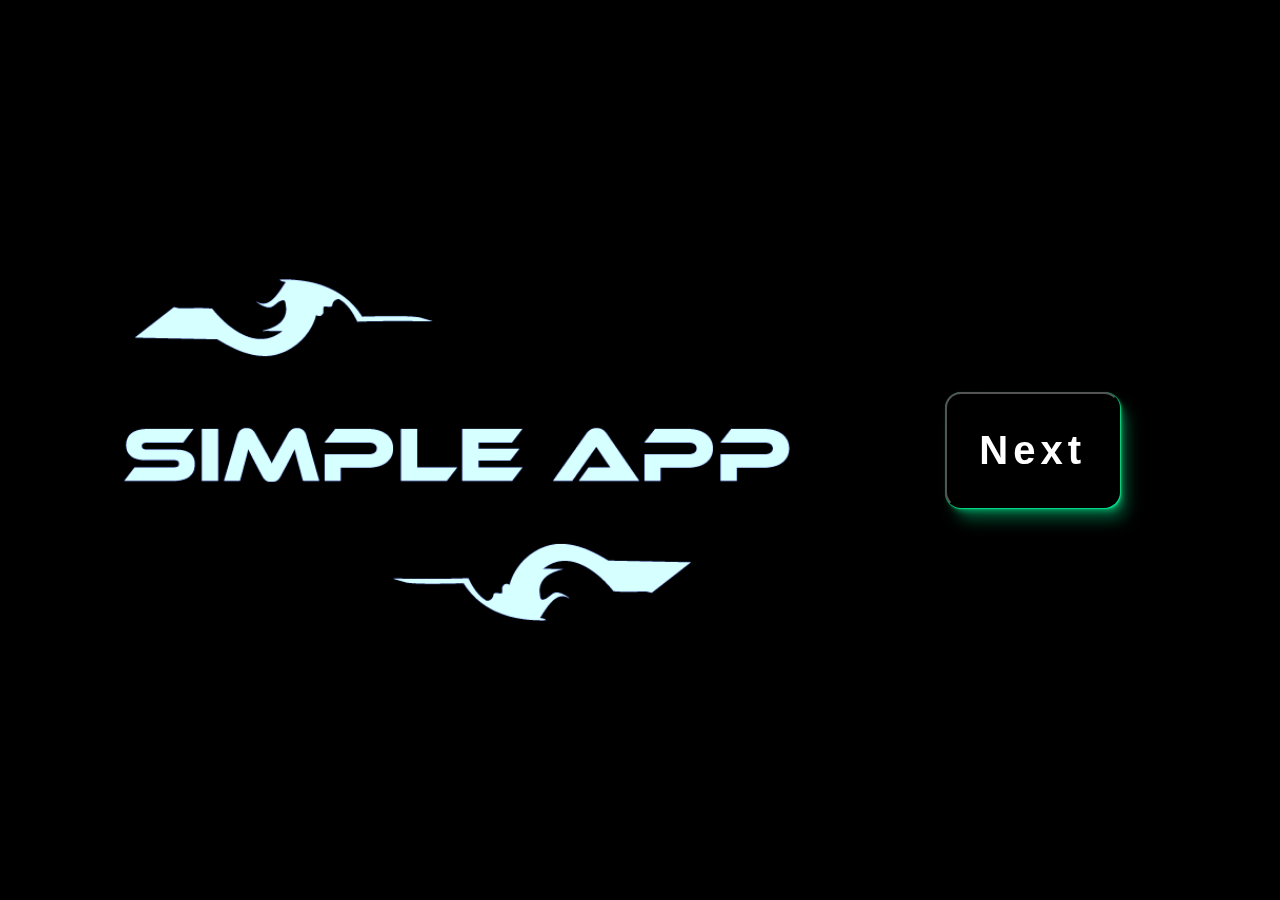
<file: Index.html>
<!DOCTYPE html>
<html lang="en">
<head>
    <meta charset="UTF-8">
    <meta name="viewport" content="width=device-width, initial-scale=1.0">
    <title>Sample Project</title>
    <link rel="stylesheet" href="style.css">
</head>
<script src="index.js"></script>
<body>
    <!-- filter info -->
    <svg class="filter" xmlns="http://www.w3.org/2000/svg">
        <filter id="alphaPink">
                  <feColorMatrix
                    type="matrix"
                    values=" 1.000  0.000  0.000  0.000  0.000 
                             0.000  0.200  0.000  0.000  0.000 
                             0.000  0.000  0.600  0.000  0.000 
                             0.000  0.000  0.000  1.000  0.000">
                  </feColorMatrix>
        </filter>
        <filter id="alphaGreen">
            <feColorMatrix mode="matrix" values="0 0 0 0 0  0 1 0 0 0  0 0 0 0 0  0 0 0 1 0" result="joint" />
        </filter>
        <filter id="alphaBlue">
            <feColorMatrix mode="matrix" values="0 0 0 0 0  0 0 0 0 0  0 0 1 0 0  0 0 0 1 0" result="joint" />
        </filter>
        <filter id="alpha">
            <feColorMatrix type="saturate" values="0"/>
        </filter>
    </svg>
    
    <div id="matrix" class="matrix"></div>
    <div class="imgWrap">
        <img src="Header/SimpleAppGreen.png" alt="Header" class="header green">
        <img src="Header/SimpleAppPink.png" alt="Header" class="header pink">
        <img src="Header/SimpleAppBlue.png" alt="Header" class="header blue">
    </div>
    <div>

        <a href="page2.html">
            <button class="button-main glitch">
                Next
            </button>
        </a>
    </div>
</body>
</html>
</file>
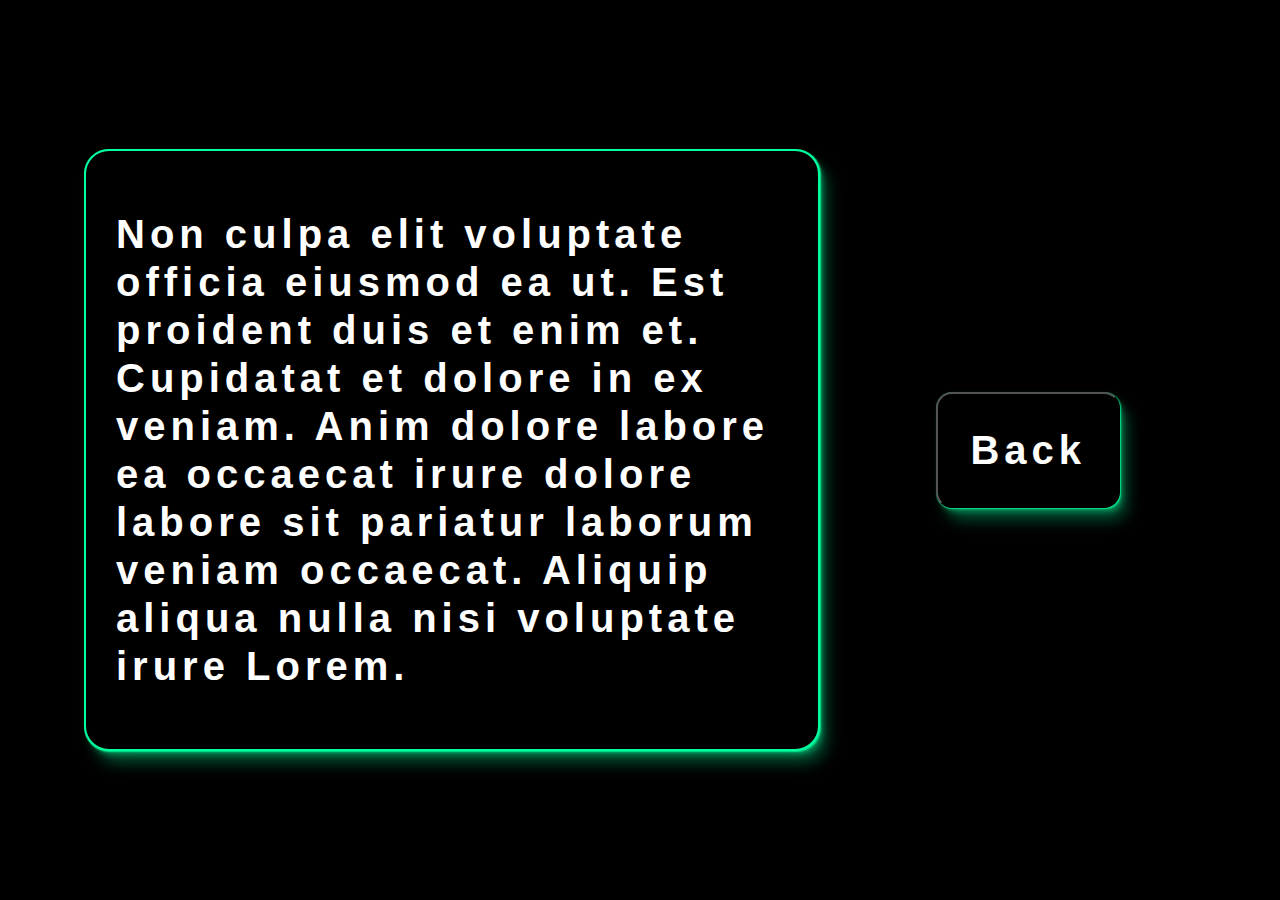
<file: page2.html>
<!DOCTYPE html>
<html lang="en">
<head>
    <meta charset="UTF-8">
    <meta name="viewport" content="width=device-width, initial-scale=1.0">
    <title>Page 2</title>
    <link rel="stylesheet" href="style.css">
</head>
<script src="index.js"></script>
<body>
    
    <div id="matrix" class="matrix"></div>
    <div class="content">
        <h1 class="glitch">Non culpa elit voluptate officia eiusmod ea ut. Est proident duis et enim et. Cupidatat et dolore in ex veniam. Anim dolore labore ea occaecat irure dolore labore sit pariatur laborum veniam occaecat. Aliquip aliqua nulla nisi voluptate irure Lorem.</h1> 
    </div>
        <a href="Index.html">
            <button class="button-main glitch">
                Back
            </button>
        </a>
</body>
</html>
</file>
<file: style.css>
:root {
    /* font vars */
    --font-size-large: clamp(1rem, -1.5rem + 8vw, 3rem);
    --font-size-md: clamp(.8rem, -1.5rem + 8vw, 2rem);
    --font-size-sm: clamp(.4rem, -1.5rem + 8vw, 1rem);
    
    /* base size */
    --sS: 8px;
    --sM: 16px;
    --sL: 32px;
    /* color vars */
    --blue: #00b8ff;
    --pink: #d600ff;
    --green: #00ff9f;
    --black: #091833;
    --white: white;
    --bg-gradient: linear-gradient(
        155deg,
        hsl(219deg 70% 12%) 0%,
        hsl(207deg 100% 16%) 50%,
        hsl(203deg 100% 22%) 71%,
        hsl(199deg 100% 27%) 83%,
        hsl(195deg 100% 31%) 90%,
        hsl(189deg 100% 34%) 95%,
        hsl(182deg 100% 36%) 98%,
        hsl(174deg 100% 40%) 99%,
        hsl(165deg 100% 45%) 100%,
        hsl(157deg 100% 50%) 100%
      );
    
    /* shadow vars */
    --shadow-color:  157deg 100% 50%;
    --shadow-elevation-low:
    0.4px 0.6px 0.7px hsl(var(--shadow-color) / 0.52),
    0.7px 1px 1.2px -1.7px hsl(var(--shadow-color) / 0.43),
    1.8px 2.7px 3.2px -3.3px hsl(var(--shadow-color) / 0.35);
  --shadow-elevation-medium:
    0.4px 0.6px 0.7px hsl(var(--shadow-color) / 0.55),
    1.2px 1.8px 2.2px -1.1px hsl(var(--shadow-color) / 0.48),
    3.5px 5.1px 6.2px -2.2px hsl(var(--shadow-color) / 0.41),
    9.1px 13.4px 16.2px -3.3px hsl(var(--shadow-color) / 0.34);
  --shadow-elevation-high:
    0.4px 0.6px 0.7px hsl(var(--shadow-color) / 0.51),
    2px 3px 3.6px -0.5px hsl(var(--shadow-color) / 0.48),
    3.9px 5.8px 7px -1px hsl(var(--shadow-color) / 0.44),
    7.1px 10.5px 12.6px -1.4px hsl(var(--shadow-color) / 0.41),
    12.2px 18.1px 21.8px -1.9px hsl(var(--shadow-color) / 0.38),
    20.2px 29.9px 36px -2.4px hsl(var(--shadow-color) / 0.35),
    31.9px 47.3px 56.9px -2.9px hsl(var(--shadow-color) / 0.32),
    48.1px 71.3px 85.8px -3.3px hsl(var(--shadow-color) / 0.28);
    
    /* viewport vars */
    /* currently  unused but added for relative font size*/
    --viewport-w-min: 500px; 
    --viewport-w-max: 900px;
    
    /* animation vars */
    --shim: 1px;
    --time: 1s;
    --clip-1: path("m943.22,102.76v-13.97h-389.79v-8.25h123.76v-6.01h265.54V29.69h-79.19V5.53h-224.6V0H163.73v2.15h-94.58v10.21h94.58v6.85h-87.51v19.05h-29.18v9.29H0v32.99h47.04v45.05h42.89v21.03h-57.36v10.77H.54v6.21h32.03v34.64h43.65v20.75H30.97v12.14h45.25v8.18h250.36v4.05H.54v24.46h144.85v27.94h-69.17v13.39h193.56v10.25H41.36v27.94h43.13v16.09h121.8v-16.09h63.49v10.93h338.72v5.16h334.22v-23.22h-269.78v-4.75h238.63v-.68h31.16v-7.57h-31.16v-26.68h-41.43v-9.42h72.4v-9.9h-72.4v-4.66h72.4v-28.53h-40.04v-26.56h40.25v-22.58h-141.74v-6.15h-56.82v-7.4h166.39v-55.89h-49.3v-26.68h81.97-.02Zm-388.8,165.05v-8.16h208.95v11.29h-255.62v-3.13h46.66Zm-119.09-138.37v17.17h-72.5v-21.03h168.75v3.86h-96.25Z");
    --clip-2: path("m842.55,193v-11.36h4.82v-20h-4.82v-30.52h-17.88v-3.43h-367.78v-2.61h378.24v-49.51h-296.2v-2.58h70.06v-9.37h216.98V23.91h-110.56V0H198.36v10.65H0v9.04h84.3v24.06H1.02v29.22h83.28v22.81h-45.75v5.5h10.66v8.13h-18.96v49.51h128.29v1.71H2.22v45.73h60.75v17.55h141.47v3.08h10.14v6.19h-8.1v-4.96H1.27v11.86h130.28v11.15H1.02v24.75h173.27v3.1h76.04v7.09H32.1v10.75h218.23v7.09H1.02v19.27h517.04v-10.48h284.16v-14.64h45.15v-6.7h-45.15v-21.17h40.24v-20.57h-89.27v-21.17h39.14v-1.56h55.03v-8.77h-55.03v-20.62h-151.26v-4.63h201.47v.02Zm-361.94-60.84v12.08h-23.72v-12.08h23.72Zm-186.39-30.85h81.36v-4.24h32.9v12.37h-114.28v-8.13h.02Zm162.67,153.04v-3.1h85.52v12.06h-21.62v-8.96h-63.92.02Zm-97.2,24.75h15.91v7.09h-15.91v-7.09Zm0,17.84h15.91v7.09h-15.91v-7.09Z");
    --clip-3: path("m.02,260.67v13.97h389.79v8.25h-123.76v6.01H.52v44.83h79.19v24.16h224.6v5.53h475.2v-2.15h94.58v-10.21h-94.58v-6.85h87.51v-19.05h29.18v-9.29h47.04v-32.99h-47.04v-45.05h-42.89v-21.03h57.36v-10.77h32.03v-6.21h-32.03v-34.64h-43.65v-20.75h45.25v-12.14h-45.25v-8.18h-250.36v-4.05h326.04v-24.46h-144.85v-27.94h69.17v-13.39h-193.56v-10.25h228.42v-27.94h-43.13V0h-121.8v16.09h-63.49V5.16h-338.72V0H.52v23.22h269.78v4.75H31.68v.68H.52v7.57h31.16v26.68h41.43v9.42H.71v9.9h72.4v4.66H.71v28.53h40.04v26.56H.49v22.58h141.74v6.15h56.82v7.4H32.67v55.89h49.3v26.68H0h.02ZM388.83,95.62v8.16h-208.95v-11.29h255.62v3.13h-46.66Zm119.09,138.37v-17.17h72.5v21.03h-168.75v-3.86h96.25Z");
    --clip-4: path("m0,0v409h922V0H0Zm896.98,124.14h0s-75.86,0-75.86,0v24.7h45.65v51.75h-154.04v6.85h52.61v5.69h131.22v20.9h-37.27v24.58h37.07v26.41h-67.03v4.32h67.03v9.17h-67.03v8.72h38.36v24.7h28.84v7h-28.84v.63h-220.92v4.4h249.76v21.5h-309.42v-4.77h-313.58v-10.12h-58.78v14.89h-112.76v-14.89h-39.93v-25.87h211.47v-9.49H94.32v-12.39h64.04v-25.87H24.26v-22.64h301.84v-3.75H94.32v-7.57h-41.89v-11.24h41.89v-19.21h-40.41v-32.07h-29.65v-5.75h29.65v-9.97h53.11v-19.47h-39.71v-41.71H23.76v-30.54h43.55v-8.6h27.01v-17.63h81.01v-6.34h-87.56v-9.45h87.56v-1.99h439.94v5.12h207.94v22.37h73.31v41.51h-245.83v5.57h-114.57v7.64h360.86v12.93h.02-.02Z");
    
}

* {
    box-sizing: border-box;
}


.button-main{
    font-size: var(--font-size-sm);
    box-shadow: var(--shadow-elevation-medium);
    margin: var(--sL);
    margin-right: calc(var(--sL) * 5);
    padding: var(--sL);
    background-color: black;
    border-radius: 16px;
}

body {
    display: flex;
    justify-content: center;
    align-items: center;
    height: 100vh;
    margin: 0;
    font-family: 'Barlow', sans-serif;
    background: rgb(0, 0, 0);
}

.matrix {
    z-index: -3;
    position: absolute;
    overflow: hidden;
    width: 100vw;
    height: 100vh;
}

.matrix-text {
    font-size:var(--font-size-md);
    text-orientation: upright;
    writing-mode: vertical-rl;
    display: contents;
}

.matrix-text span {
    animation: matrix var(--time) linear infinite;
    opacity: 0;
}

.matrix-digit {
    text-orientation: upright;
    font-size:var(--font-size-sm);
    writing-mode: vertical-rl;
    display: contents;
}

.matrix-digit span{
    animation: digitColor var(--time) linear infinite;
    opacity: 0;
}

@keyframes matrix {
    0%{
        color: white;
        opacity: 1;
    }
    5% {
        color: var(--green);
        opacity: 1;
    }
    100%{
        opacity: 0;
    }
}

@keyframes digitColor {
    from{
        color: var(--green);
        opacity: 1;
    }
    5% {
        color: var(--blue);
        opacity: 1;
    }
    to{
        color: var(--pink);
        opacity: 0;
    }
}

/* Style the content */
.header {
    max-width: 80%;
    padding: 2rem;
    color: var(--green);
    font-size: var(--font-size-large);
}

/* hide the svg filters */
.filter {
    display: none;
}
.svg {
    position: absolute;
    width: 0;
    height: 0;
  }


.content {
    margin: calc(5vw + 20px);
    padding: 32px;
    border-radius: 25px;
    width: max-content;
    padding-left: 30px;
    padding-right: 30px;
    display: flex;
    flex-direction: column;
    align-items: center;
    justify-content: center;
    background-color: black;
    border: 2px solid var(--green);
    box-shadow: var(--shadow-elevation-medium);
    .blurbtext{
        color: var(--white);
    }
}
/* image glitch css */
.imgWrap{
    position: relative;
    overflow: hidden;
    width: 100%;
    height: 100%;
    max-width: 80vw;
    max-height: 50vh;
    img{
        aspect-ratio: 1;
        width: 100%;
        height: 100%;
        position: absolute;
        object-fit: contain;
        top: 50%;
        left: 50%;
        transform: translate(-50%,-50%);
    }
    .pink{
        filter: url(#alphaPink);
        mix-blend-mode: lighten;
        animation-name: imgGlitch;
        animation-duration: var(--time);
        animation-timing-function: linear;
        animation-iteration-count: infinite;
        animation-delay: -230ms;
    }
    .green{
        filter: url(#alphaGreen);
        mix-blend-mode: lighten;
        animation-name: imgGlitch;
        animation-duration: var(--time);
        animation-timing-function: linear;
        animation-iteration-count: infinite;
        animation-delay: 400ms;
    }
    .blue{
        filter: url(#alphaBlue);
        mix-blend-mode: lighten;
        animation-name: imgGlitch;
        animation-duration: var(--time);
        animation-timing-function: linear;
        animation-iteration-count: infinite;
        animation-delay: -40ms;
    }
}


@keyframes imgGlitch {
    0%{
        clip-path: none;
        transform:  translate(-50%,-50%);
    }
    50%{
        clip-path: var(--clip-2);
        transform:  translate(calc(-50% - 1px),-50%);
        filter: blur(1px);
    }
    60% {
        clip-path: none;
        transform:  translate(calc(-50% + 1px),-50%);
        filter: blur(0px);
    }
    70% {
        clip-path: var(--clip-4);
        filter: blur(5px);
    }
    80% {
        transform:  translate(calc(-50% - 5px),-50%);
        filter: blur(3px);
        clip-path: none;
    }
    85% {
        filter: blur(0px);
        clip-path: var(--clip-3);
        transform:  translate(calc(-50% + 1px),-50%);
    }
    90% {
        clip-path: none;
        transform:  translate(calc(-50% + 1px),-50%);
    }
    100% {
        clip-path: none;
        transform: translate(-50%,-50%);
    }
  }

/* text glitch css */
.glitch {
    cursor: pointer;
   position: relative;
   font-size: 40px;
   font-weight: 700;
   line-height: 1.2;
   color: #fff;
   letter-spacing: 5px;
   z-index: 1;
}
</file>
